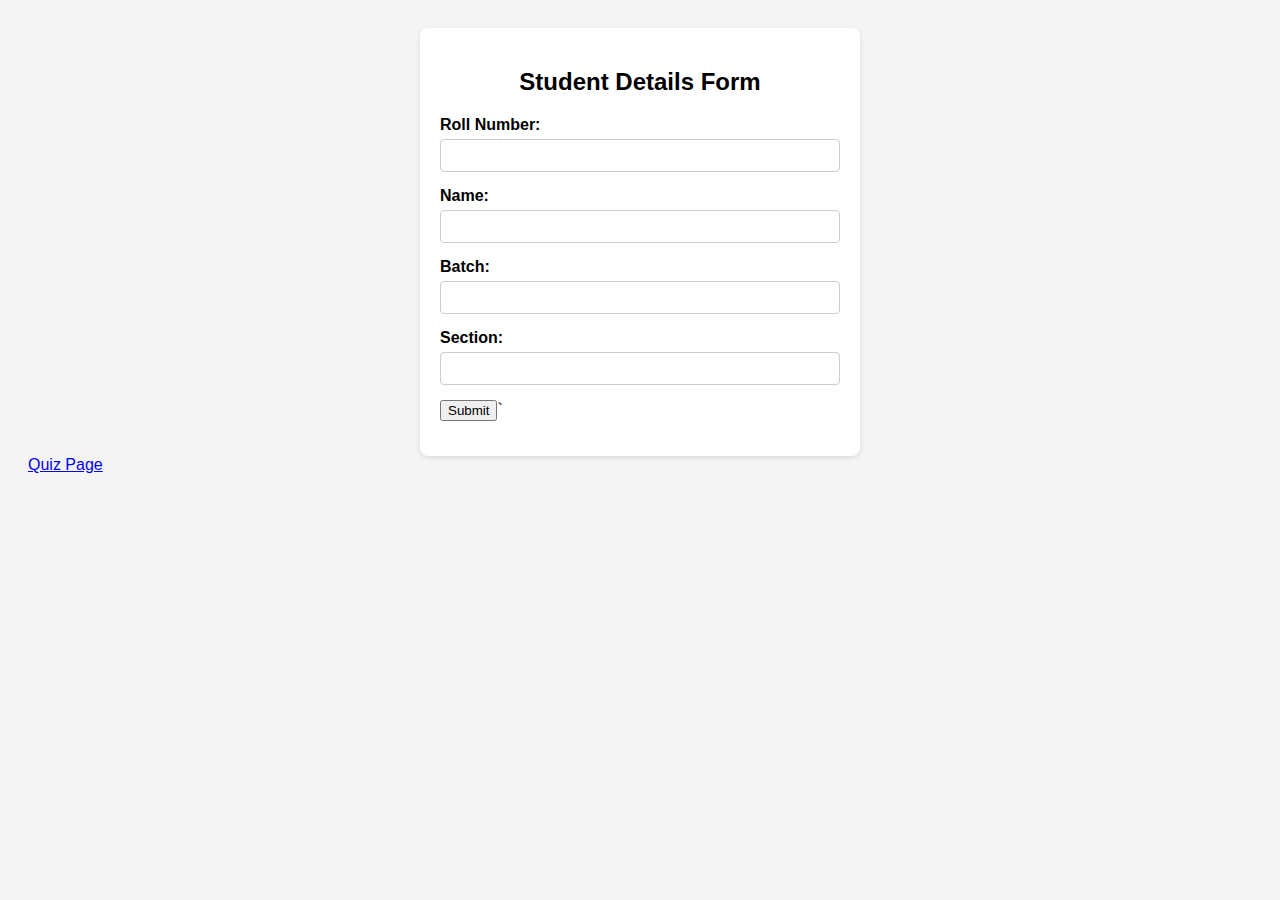
<file: index.html>
<!DOCTYPE html>
<html lang="en">
<head>
    <meta charset="UTF-8">
    <meta name="viewport" content="width=device-width, initial-scale=1.0">
    <title>Student Details Form</title>
    <link rel="stylesheet" href="style.css">
   
</head>
<body>
    <form action="#" method="post">
        <h2>Student Details Form</h2>
        <div class="form-group">
            <label for="rollNumber">Roll Number:</label>
            <input type="text" id="rollNumber" name="rollNumber" required>
        </div>
        <div class="form-group">
            <label for="name">Name:</label>
            <input type="text" id="name" name="name" required>
        </div>
        <div class="form-group">
            <label for="batch">Batch:</label>
            <input type="text" id="batch" name="batch" required>
        </div>
        <div class="form-group">
            <label for="section">Section:</label>
            <input type="text" id="section" name="section" required>
        </div>
        <div class="form-group">
            <input type="button" value="Submit" >`
        </div>
    </form>
    
    <a href="quizpage.html">Quiz Page</a>
   
</body>
</html>
</file>
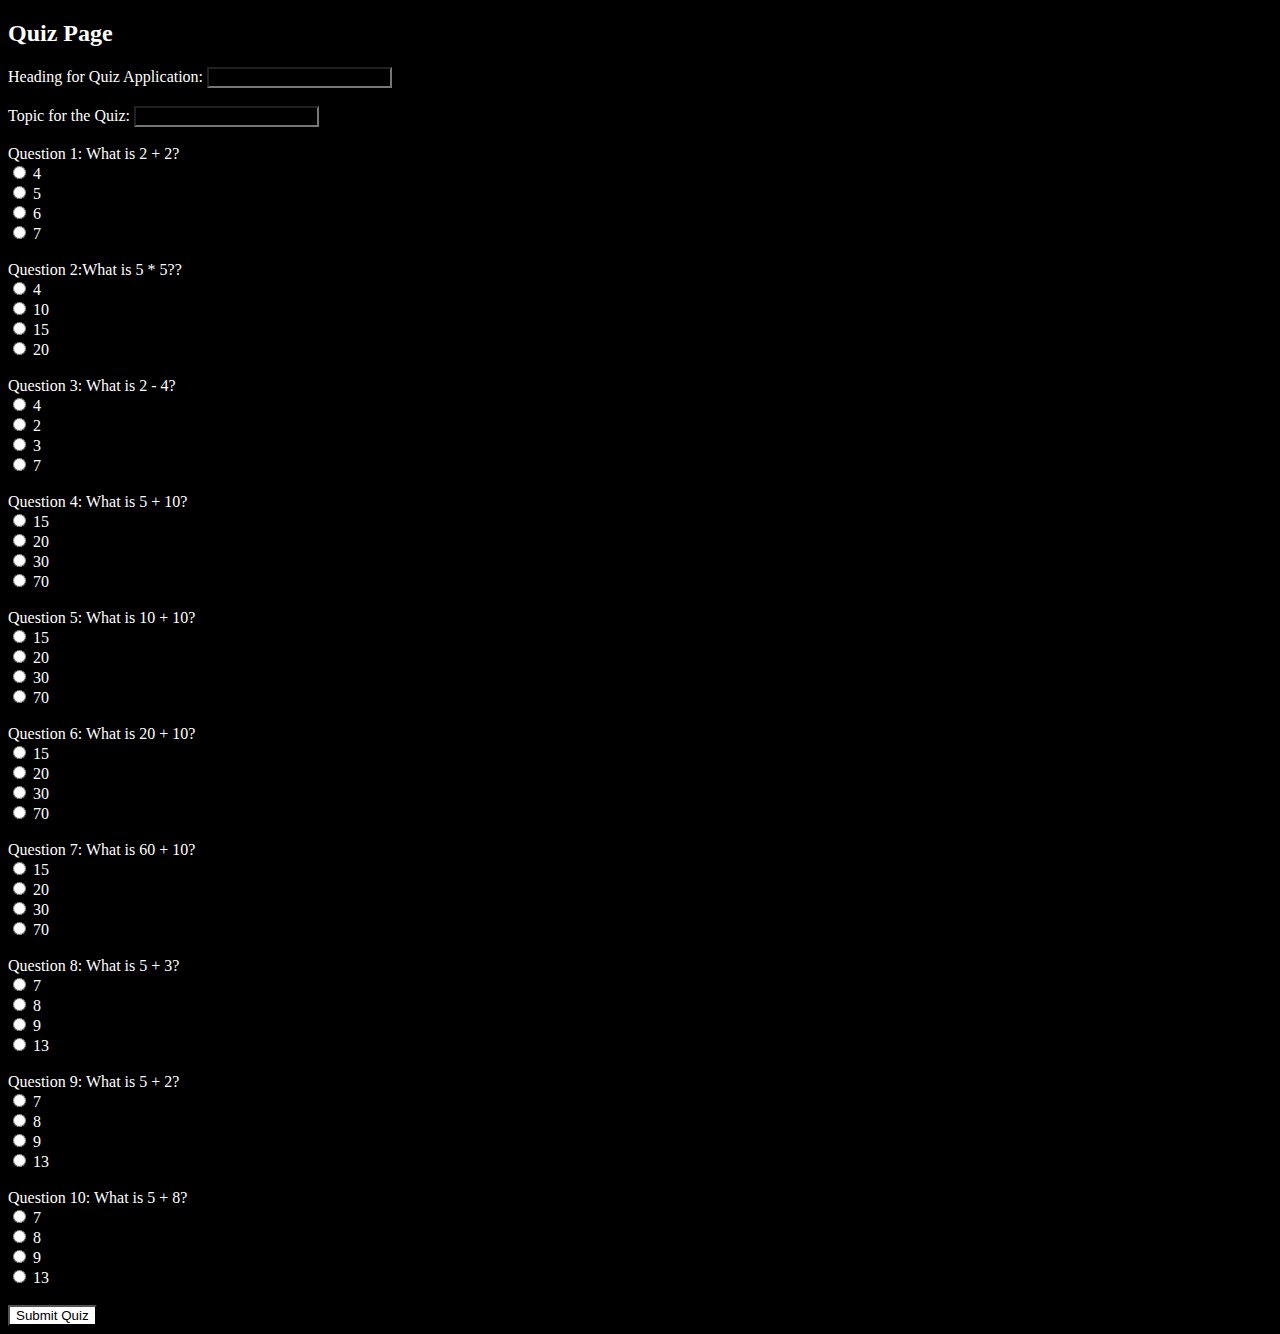
<file: quizpage.html>
<!DOCTYPE html>
<html lang="en">
<head>
    <meta charset="UTF-8">
    <meta name="viewport" content="width=device-width, initial-scale=1.0">
    <title>Document</title>
    <link rel="stylesheet" href="quiz.css">
</head>
<body>
    <h2>Quiz Page</h2>
    <form id="quizForm">
        <label for="quizHeading">Heading for Quiz Application:</label>
        <input type="text" id="quizHeading" required><br><br>

        <label for="quizTopic">Topic for the Quiz:</label>
        <input type="text" id="quizTopic" required><br><br>

        <label for="q1">Question 1: What is 2 + 2?</label><br>
        <input type="radio" name="q1" value="4"> 4<br>
        <input type="radio" name="q1" value="5"> 5<br>
        <input type="radio" name="q1" value="6"> 6<br>
        <input type="radio" name="q1" value="7"> 7<br><br>
        <label for="q1">Question 2:What is 5 * 5??</label><br>
        <input type="radio" name="q2" value="4"> 4<br>
        <input type="radio" name="q2" value="5"> 10<br>
        <input type="radio" name="q2" value="6"> 15<br>
        <input type="radio" name="q2" value="7"> 20<br><br>

       <label for="q1">Question 3: What is 2 - 4?</label><br>
        <input type="radio" name="q3" value="4"> 4<br>
        <input type="radio" name="q3" value="5"> 2<br>
        <input type="radio" name="q3" value="6"> 3<br>
        <input type="radio" name="q3" value="7"> 7<br><br>

        <label for="q1">Question 4: What is 5 + 10?</label><br>
        <input type="radio" name="q4" value="4"> 15<br>
        <input type="radio" name="q4" value="5"> 20<br>
        <input type="radio" name="q4" value="6"> 30<br>
        <input type="radio" name="q4" value="7"> 70<br><br>

        <label for="q1">Question 5: What is 10 + 10?</label><br>
        <input type="radio" name="q5" value="4"> 15<br>
        <input type="radio" name="q5" value="5"> 20<br>
        <input type="radio" name="q5" value="6"> 30<br>
        <input type="radio" name="q5" value="7"> 70<br><br>

        <label for="q1">Question 6: What is 20 + 10?</label><br>
        <input type="radio" name="q6" value="4"> 15<br>
        <input type="radio" name="q6" value="5"> 20<br>
        <input type="radio" name="q6" value="6"> 30<br>
        <input type="radio" name="q6" value="7"> 70<br><br>

        <label for="q1">Question 7: What is 60 + 10?</label><br>
        <input type="radio" name="q7" value="4"> 15<br>
        <input type="radio" name="q7" value="5"> 20<br>
        <input type="radio" name="q7" value="6"> 30<br>
        <input type="radio" name="q7" value="7"> 70<br><br>

        <label for="q1">Question 8: What is 5 + 3?</label><br>
        <input type="radio" name="q8" value="4"> 7<br>
        <input type="radio" name="q8" value="5"> 8<br>
        <input type="radio" name="q8" value="6"> 9<br>
        <input type="radio" name="q8" value="7"> 13<br><br>

        <label for="q1">Question 9: What is 5 + 2?</label><br>
        <input type="radio" name="q9" value="4"> 7<br>
        <input type="radio" name="q9" value="5"> 8<br>
        <input type="radio" name="q9" value="6"> 9<br>
        <input type="radio" name="q9" value="7"> 13<br><br>

        <label for="q1">Question 10: What is 5 + 8?</label><br>
        <input type="radio" name="q10" value="4"> 7<br>
        <input type="radio" name="q10" value="5"> 8<br>
        <input type="radio" name="q10" value="6"> 9<br>
        <input type="radio" name="q10" value="7"> 13<br><br>

        <button type="submit">Submit Quiz</button>
        <a href="result.html"></a>
</body>
</html>
</file>
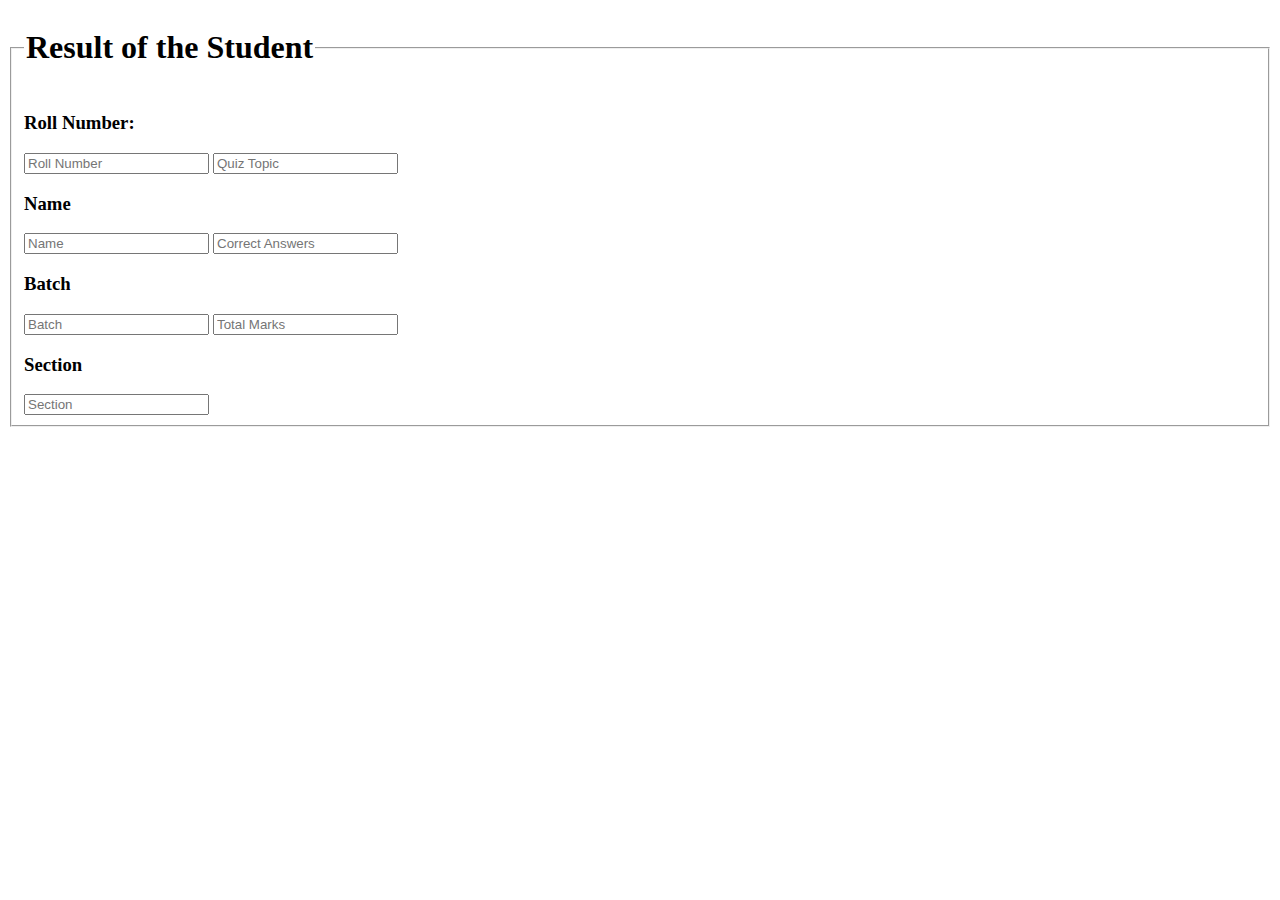
<file: result.html>
<!DOCTYPE html>
<html lang="en">
<head>
    <meta charset="UTF-8">
    <meta name="viewport" content="width=device-width, initial-scale=1.0">
    <title>Result of Student</title>
</head>
<body>
    <fieldset>
        <legend><h1>Result of the Student </h1></legend>
        <h3>Roll Number:</h3> 
        <input type="text" placeholder="Roll Number"> <input type="text" placeholder="Quiz Topic">
        <h3>Name</h3>
        <input type="text" placeholder="Name">  <input type="text" placeholder="Correct Answers">
        <h3>Batch</h3>
        <input type="text" placeholder="Batch"> <input type="text" placeholder="Total Marks">
        <h3>Section</h3>
        <input type="text" placeholder="Section">

    </fieldset>
</body>
</html>
</file>
<file: style.css>
body {
    font-family: Arial, sans-serif;
    background-color: #f4f4f4;
    padding: 20px;
}
form {
    background-color: #fff;
    max-width: 400px;
    margin: 0 auto;
    padding: 20px;
    border-radius: 8px;
    box-shadow: 0 2px 5px rgba(0, 0, 0, 0.1);
}
h2 {
    text-align: center;
}
.form-group {
    margin-bottom: 15px;
}
label {
    display: block;
    font-weight: bold;
    margin-bottom: 5px;
}
input[type="text"] {
    width: 100%;
    padding: 8px;
    border: 1px solid #ccc;
    border-radius: 4px;
    box-sizing: border-box;
}
input[type="submit"] {
    background-color: #007bff;
    color: #fff;
    border: none;
    padding: 10px 20px;
    font-size: 16px;
    border-radius: 4px;
    cursor: pointer;
    width: 100%;
}
input[type="submit"]:hover {
    background-color: #0056b3;
}
</file>
<file: quiz.css>
*{
    background-color: black;
    color: white;
}
button{
   background-color: white;
   color: black;
}
</file>
